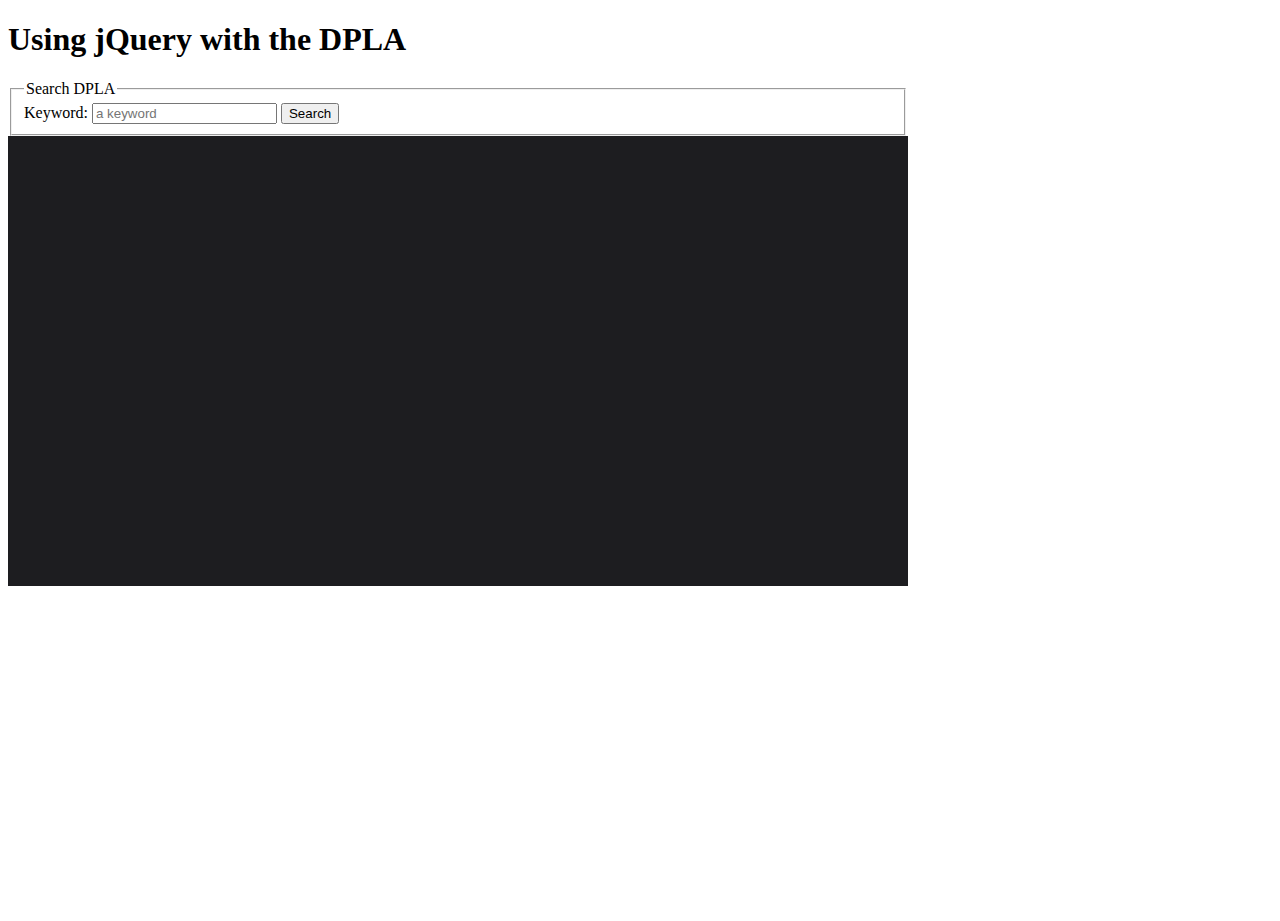
<file: index.html>
<!doctype html>
<html><head>
<meta charset="utf-8">
<title>Using jQuery with the DPLA</title>
<link rel="stylesheet" href="css/style.css" type="text/css" media="screen" title="no title" charset="utf-8">
<link rel="stylesheet" href="css/treemap.css" type="text/css" media="screen" title="no title" charset="utf-8">
</head><body>
<h1>Using jQuery with the DPLA</h1>
<form id="searchForm"><fieldset><legend>Search DPLA</legend>
<input type="hidden" name="search_type" value="keyword" />
<input type="hidden" name="limit" value="20" />
<label>Keyword: <input id="query" type="text" name="query" placeholder="a keyword" /></label> <input type="submit" value="Search" />
</fieldset></form>
<div id="results"></div>
<div id="infovis"></div>
<div id="publicationHistogram"></div>
<div id="subjectHeadings"></div>

<script src="https://ajax.googleapis.com/ajax/libs/jquery/1.7.2/jquery.min.js"></script>
<script src="http://documentcloud.github.com/underscore/underscore-min.js"></script>
<script src="js/d3.v2.js"></script>
<script src="js/numeric_histogram.js" type="text/javascript" charset="utf-8"></script>
<script type="text/javascript" src="js/treemap.js" ></script>  
<script type="text/javascript" src="js/jit.js" ></script>
<script type="text/javascript" src="js/dpla.js" ></script>


<!--
<script>
jQuery(document).ready(function($){
	var $searchForm = $("#searchForm");
	$searchForm.on("submit",function(e){
		var submit = $searchForm.find('[type="submit"]').attr("disabled","disabled"),
			params = $searchForm.serialize();
			
		$.getJSON("http://api.dp.la/dev/item/?" + params + "&facet=subject&facet=language&facet=creator&callback=?")
			.done(function(data){
				var facets = {};
				
				// Map the facets from an object into an array of objects
				for(facetName in data.facets){					
					facets[facetName+'s'] = [];
					var currentFacet = facets[facetName+'s'];
					
					for(key in data.facets[facetName]) {
						currentFacet.push({
							title: key,
							count: +data.facets[facetName][key]
						});
					}	
				}
				
				
				
				
				
				/*
				  
				Timeline histogram
				
				
				*/
				
				
				var publicationYears = _.chain(facets.creators)
				                        .map(function(creator){ 
											return creator.title.match(/\d\d\d\d/g); 
										})
										.compact()
										.map(function(years){
											  var sum = _.reduce(years, function(s, n){ return s + parseInt(n); }, 0);
											  return Math.round(sum / years.length); 
										})
										.value()
										.sort();
				
				
				var nh = new NumericHistogram(publicationYears, 10);
				var histogramData = [];
				for(year in nh.toJSON() ) {
					histogramData.push({ year: +year, value: +nh.get(year) });
				}
				
				
				
				var h = 100,
				    w = 600;
					

				$('#publicationHistogram').empty();
				var viz = d3.select('#publicationHistogram').append('svg:svg').attr('class', 'chart').attr('width', w).attr('height', h);
				
				var x = d3.scale.ordinal()
				        .domain(_.map(histogramData, function(d){ return d.year; }))
						.rangeBands([0, w]);
				
				var y = d3.scale.linear()
				        .domain([0, nh.maxValue])
						.range([0, h]);
						
										
				viz.selectAll("rect")
				    .data(histogramData)
				  .enter().append("rect")
				    .attr('transform', function(d){ return "translate(0, "+ (h - y(d.value)) +")"; })
				    .attr('x', function(data){ return x(data.year); } )
				    .attr("y", 0)
				    .attr("width", x.rangeBand())
				    .attr("height", function(data){ return y(data.value); });				
				
				
				viz.append("line")
				  .attr('transform', 'translate(0, '+(h-1)+')')
				  .attr('x1', 0)
				  .attr('x2', w);
				  
				  
				  
				  
				  
				  
			  /* 
				  
				  
			  Subject Keyword Cloud
				  
				  
			  */
			  
			  
			  var subjectHeadingCloud = d3.select("#subjectHeadings").attr("class", "keyword_cloud");
			  
			  
			  
			  var classes = d3.scale.linear()
			    .domain([0, d3.max(_.map(facets.subjects, function(s){ return s.count; }))] )
				.range([1, 6]);
				
			  subjectHeadingCloud.selectAll('div.keyword')
			  	.data( _.sortBy(facets.subjects, function(s){ return s.title; }))
			  .enter().append('div')
			    .attr('class', function(d){ return "keyword size" + Math.round(classes(d.count)); })
				.attr('title', function(d){ return d.count; })
				.text(function(d){ return d.title; });
			  
			  
			})
			.fail(function(){
				alert('Glaring error');
				})
			.always(function(){
				submit.removeAttr("disabled");
				});
		return false;
		});
	});
</script>-->
</body></html>
</file>
<file: css/style.css>
.chart rect {
	fill: steelblue;
}

.chart line {
	stroke: #333;
	stroke-width: 1px;
}

.keyword_cloud {
	width: 100%;
}
.keyword_cloud .keyword {
	display: inline;
	padding: 0 5px ;
}

.keyword_cloud .size1 { font-size: 12px; }
.keyword_cloud .size2 { font-size: 16px; }
.keyword_cloud .size3 { font-size: 20px; }
.keyword_cloud .size4 { font-size: 24px; }
.keyword_cloud .size5 { font-size: 28px; }
.keyword_cloud .size6 { font-size: 32px; }
</file>
<file: css/treemap.css>
html, body {
    width:900px;
    height:100%;
    //background-color:#222;

}

/* style for the visualization container */
#infovis {
    text-align:center;
    overflow:hidden;
    font-size:10px;
    font-family:Verdana, Geneva, Arial, Helvetica, sans-serif;

    position:relative;
    width:900px;
    height:450px;
    margin:auto;
    background-color:#1D1D20;
}

#infovis div {
    position:absolute;
    overflow:hidden;
}

#infovis .content {
    background-color:#333;
    border:0px solid #111;
}

#infovis .head {
    height:12px;
    color:black;
    background-color:#444;
}

#infovis .head.in-path {
    background-color:#655;
}

#infovis .body {
    background-color:white;
}

#infovis .leaf {
    color:black;
    background-color:#111;
    display:table-cell;
    vertical-align:middle;
}

#infovis .over-leaf {
    border:1px solid #9FD4FF;
}

#infovis .over-content {
    background-color: #9FD4FF;
}

#infovis .over-head { /* ...boy i'm funny */
    background-color:red;
    color:white;
}

/* tooltips style */
.tip {
    color: #fff;
    z-index: 13000;
    background-color: black;
    padding:5px;
    position:absolute;
}
</file>
